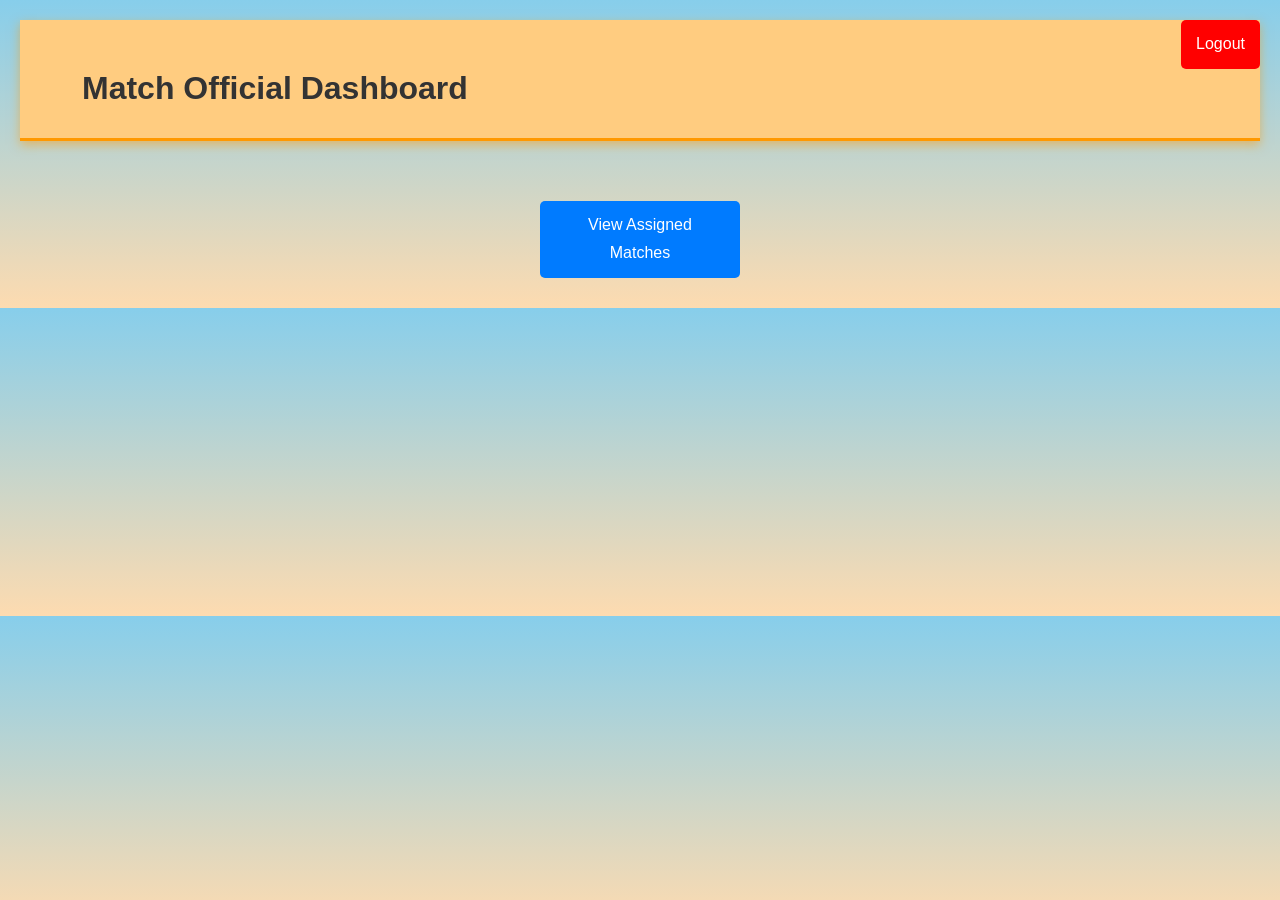
<file: dashboard_official.html>
<!DOCTYPE html>
<html lang="en">
<head>
    <meta charset="UTF-8">
    <meta name="viewport" content="width=device-width, initial-scale=1.0">
    <title>Match Official Dashboard</title>
    <link rel="stylesheet" href="assets/css/styles.css">
    <style>
        .button-container {
            display: flex;
            flex-direction: column;
            align-items: center;
            margin-top: 50px;
        }
        .button-container a {
            display: block;
            padding: 10px 20px;
            margin: 10px;
            background-color: #007BFF;
            color: white;
            text-decoration: none;
            border-radius: 5px;
            text-align: center;
            width: 200px;
        }
        .logout {
            position: absolute;
            top: 20px;
            right: 20px;
            padding: 10px 15px;
            background-color: red;
            color: white;
            text-decoration: none;
            border-radius: 5px;
        }
    </style>
</head>
<body>
    <header>
        <h1 style="text-align: center; margin-top: 20px;">Match Official Dashboard</h1>
        <a href="index.html" class="logout">Logout</a>
    </header>
    <main>
        <section class="button-container">
            <a href="assigned_matches.php">View Assigned Matches</a>

        </section>
    </main>
</body>
</html>
</file>
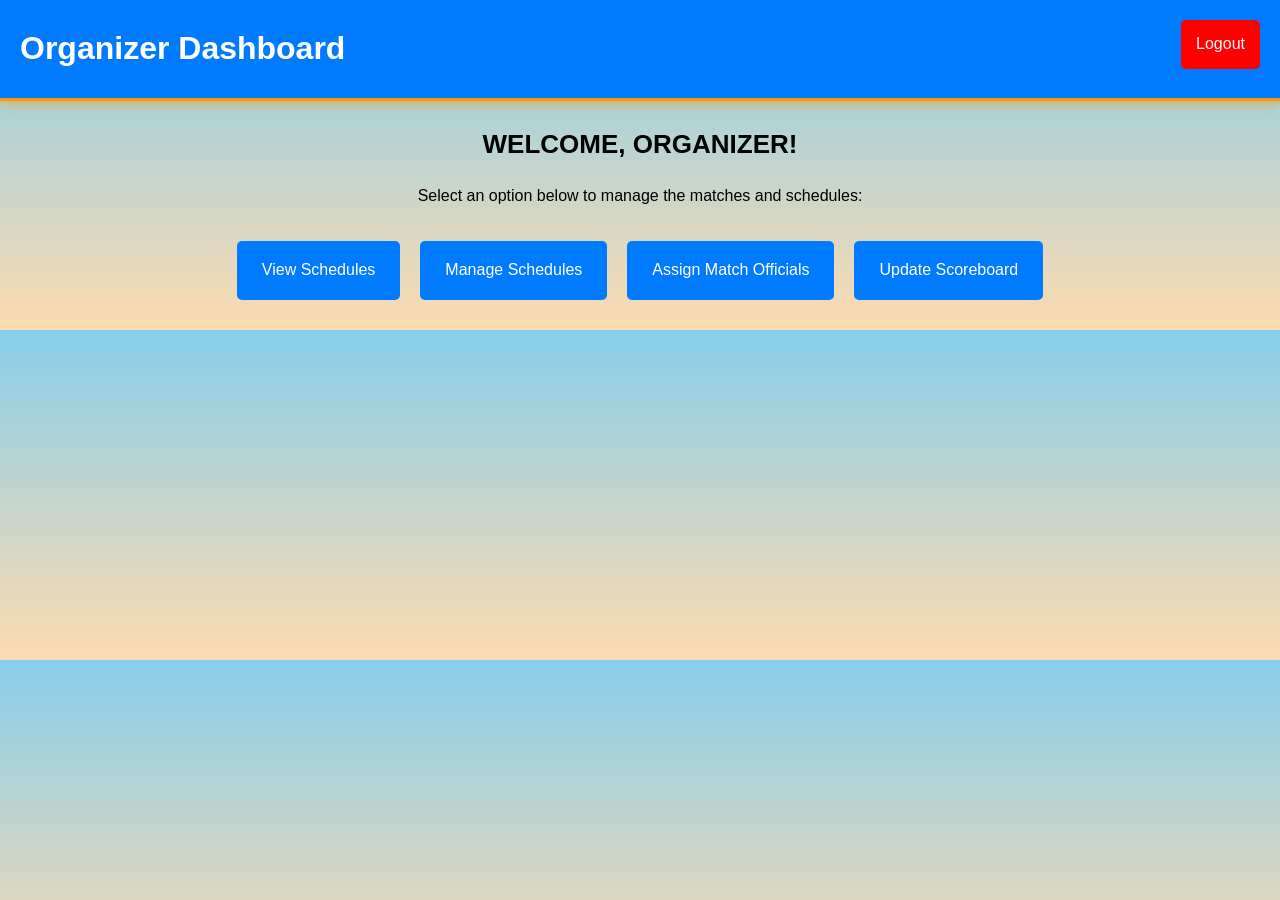
<file: dashboard_organizer.html>
<!DOCTYPE html>
<html lang="en">
<head>
    <meta charset="UTF-8">
    <meta name="viewport" content="width=device-width, initial-scale=1.0">
    <title>Organizer Dashboard</title>
    <link rel="stylesheet" href="assets/css/styles.css">
    <style>
        body {
            font-family: Arial, sans-serif;
            background-color: #f5f5f5;
            margin: 0;
            padding: 0;
        }
        header {
            background-color: #007BFF;
            color: white;
            padding: 20px;
            text-align: center;
        }
        .logout {
            position: absolute;
            top: 20px;
            right: 20px;
            padding: 10px 15px;
            background-color: red;
            color: white;
            text-decoration: none;
            border-radius: 5px;
        }
        main {
            padding: 20px;
            text-align: center;
        }
        .button-container {
            display: flex;
            justify-content: center;
            flex-wrap: wrap;
            margin-top: 20px;
        }
        .button-container a {
            display: block;
            padding: 15px 25px;
            margin: 10px;
            background-color: #007BFF;
            color: white;
            text-decoration: none;
            border-radius: 5px;
            font-size: 16px;
        }
        .button-container a:hover {
            background-color: #0056b3;
        }
    </style>
</head>
<body>
    <header>
        <h1>Organizer Dashboard</h1>
        <a href="index.html" class="logout">Logout</a>
    </header>
    <main>
        <section>
            <h2 style="color: black;">Welcome, Organizer!</h2>
            <p style="color: black;">Select an option below to manage the matches and schedules:</p>
        </section>
        <section class="button-container">
            <a href="view_schedule.php">View Schedules</a>
            <a href="manage_schedules.php">Manage Schedules</a>
            <a href="assign_official.php">Assign Match Officials</a>
            <a href="update_scoreboard.php">Update Scoreboard</a>
        </section>
    </main>
</body>
</html>
</file>
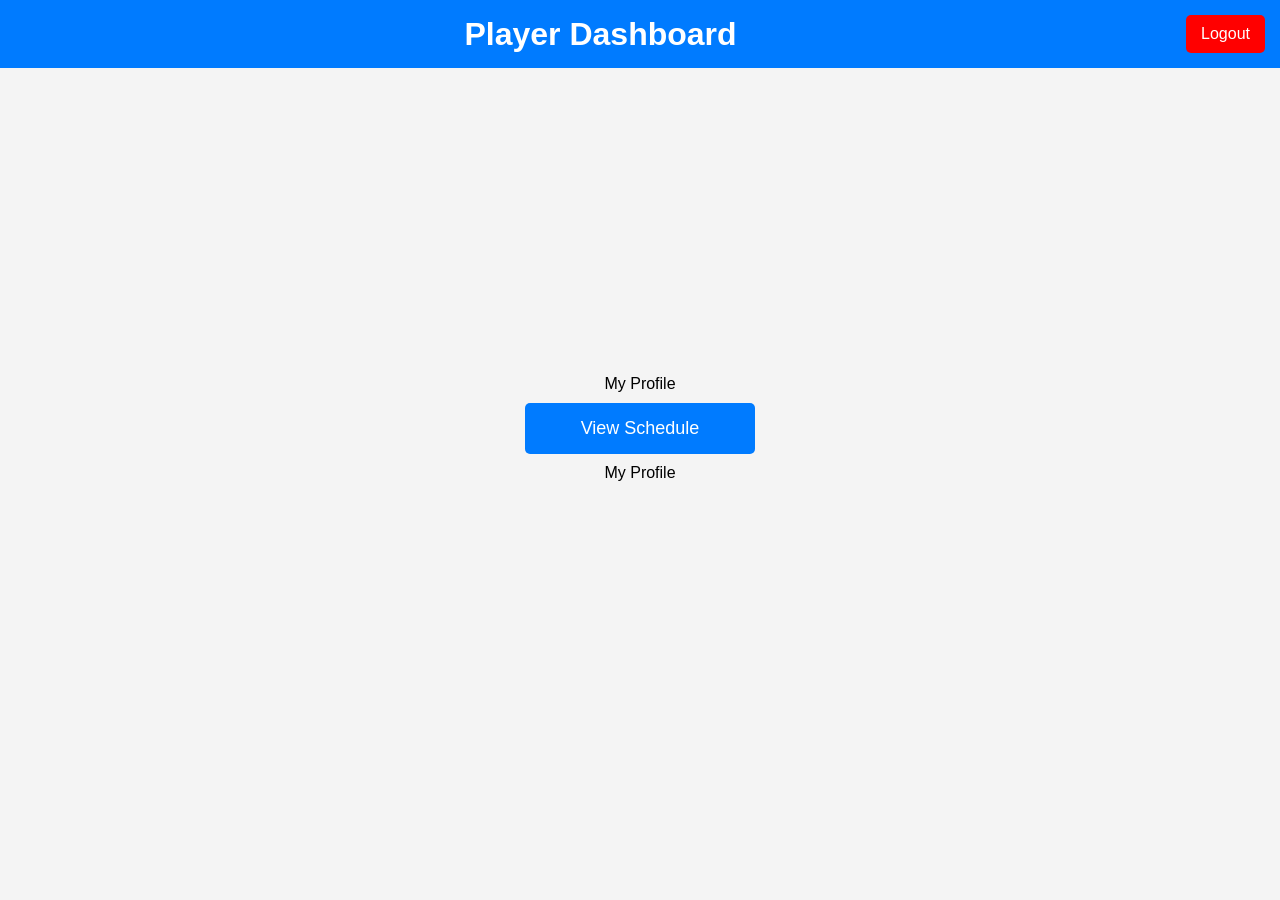
<file: dashboard_player.html>
<?php
// Start session
session_start();

// Check if the user is logged in as a player
if (!isset($_SESSION['user_type']) || $_SESSION['user_type'] !== 'player') {
    header("Location: login.php");
    exit();
}
?>

<!DOCTYPE html>
<html lang="en">
<head>
    <meta charset="UTF-8">
    <meta name="viewport" content="width=device-width, initial-scale=1.0">
    <title>Player Dashboard</title>
    <style>
        body {
            font-family: Arial, sans-serif;
            background-color: #f4f4f4;
            margin: 0;
            padding: 0;
            text-align: center;
        }
        .header {
            background-color: #007BFF;
            color: white;
            padding: 15px;
            display: flex;
            justify-content: space-between;
            align-items: center;
        }
        .header h1 {
            margin: 0;
            flex-grow: 1;
            text-align: center;
        }
        .logout {
            text-decoration: none;
            color: white;
            background: red;
            padding: 10px 15px;
            border-radius: 5px;
        }
        .container {
            display: flex;
            flex-direction: column;
            align-items: center;
            justify-content: center;
            height: 80vh;
        }
        .btn {
            display: block;
            width: 200px;
            margin: 10px;
            padding: 15px;
            background-color: #007BFF;
            color: white;
            text-decoration: none;
            text-align: center;
            border-radius: 5px;
            font-size: 18px;
        }
    </style>
</head>
<body>
    <div class="header">
        <h1>Player Dashboard</h1>
        <a href="index.html" class="logout">Logout</a>
    </div>
    <div class="container">
      
        <a button>My Profile</a>
        <a href="view_schedule.php" class="btn">View Schedule</a>
   
        <a button>My Profile</a>
    </div>
</body>
</html>
</file>
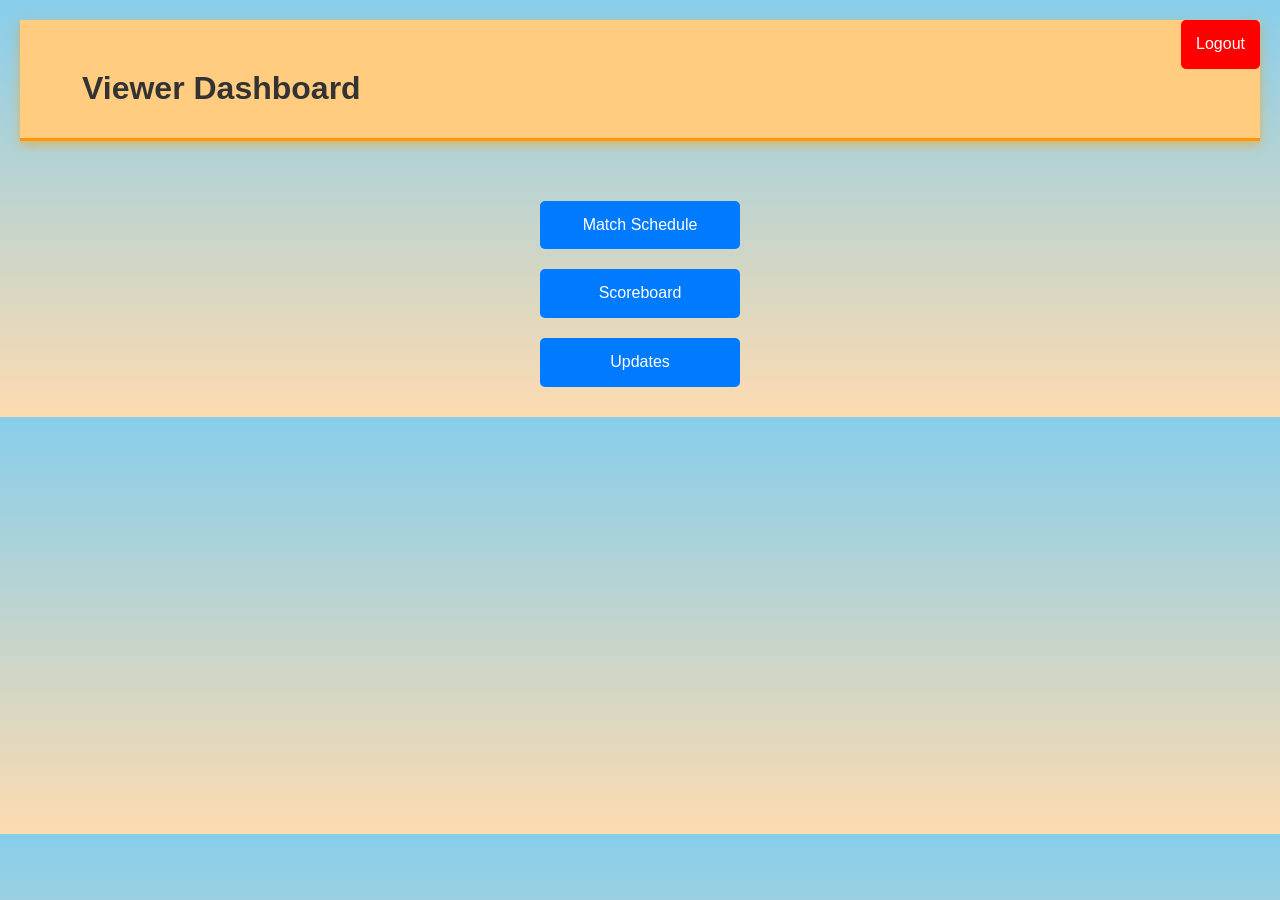
<file: dashboard_viewer.html>
<!DOCTYPE html>
<html lang="en">
<head>
    <meta charset="UTF-8">
    <meta name="viewport" content="width=device-width, initial-scale=1.0">
    <title>Viewer Dashboard</title>
    <link rel="stylesheet" href="assets/css/styles.css">
    <style>
        .button-container {
            display: flex;
            flex-direction: column;
            align-items: center;
            margin-top: 50px;
        }
        .button-container a {
            display: block;
            padding: 10px 20px;
            margin: 10px;
            background-color: #007BFF;
            color: white;
            text-decoration: none;
            border-radius: 5px;
            text-align: center;
            width: 200px;
        }
        .logout {
            position: absolute;
            top: 20px;
            right: 20px;
            padding: 10px 15px;
            background-color: red;
            color: white;
            text-decoration: none;
            border-radius: 5px;
        }
    </style>
</head>
<body>
    <header>
        <h1 style="text-align: center; margin-top: 20px;">Viewer Dashboard</h1>
        <a href="logout.php" class="logout">Logout</a>
    </header>
    <main>
        <section class="button-container">
            <a href="view_schedule.php">Match Schedule</a>
            <a href="view_scoreboard.php">Scoreboard</a>
            <a href="#">Updates</a>
        </section>
    </main>

    <script>
        // 🔹 Disable Back Button After Logout
        window.history.pushState(null, "", window.location.href);
        window.onpopstate = function () {
            history.go(1);
        };
    </script>
</body>
</html>
</file>
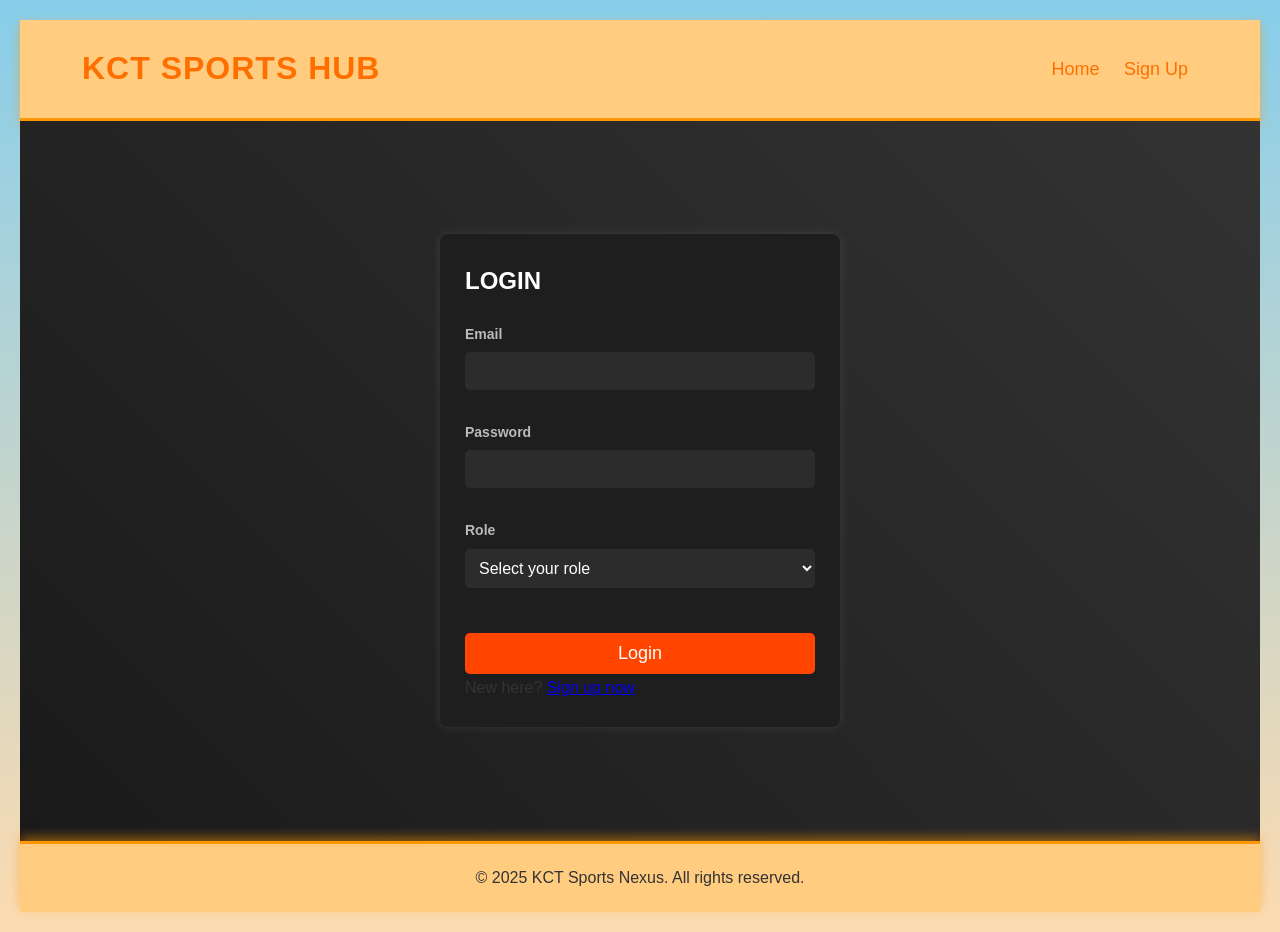
<file: login.html>
<!DOCTYPE html> 
<html lang="en">
    <head>
        <meta charset="UTF-8">
        <meta name="viewport" content="width=device-width, initial-scale=1.0">
        <title>Login</title>
        <link rel="stylesheet" href="./assets/css/styles.css"> <!-- Global styles -->
        <link rel="stylesheet" href="./assets/css/forms.css">  <!-- Form-specific styles -->
    </head>
    
<body>

    <header>
        <div class="logo">KCT Sports Hub</div>
        <nav>
            <a href="index.html">Home</a>
            <a href="signup.html" class="signup">Sign Up</a>
        </nav>
    </header>

    <section class="form-section">
        <div class="form-container">
            <form class="form" action="login.php" method="POST">
                <h2 class="form-title">Login</h2>

                <div class="form-group">
                    <label for="email" class="form-label">Email</label>
                    <input type="email" id="email" name="email" class="form-input" required>
                </div>

                <div class="form-group">
                    <label for="password" class="form-label">Password</label>
                    <input type="password" id="password" name="password" class="form-input" required>
                </div>

                <div class="form-group">
                    <label for="role" class="form-label">Role</label>
                    <select id="role" name="role" class="form-select" required>
                        <option value="">Select your role</option>
                        <option value="organizer">Organizer</option>
                        <option value="match Official">Match Official</option>
                        <option value="player">Player</option>
                        <option value="viewer">Viewer</option>
                    </select>
                </div>

                <button type="submit" class="form-button">Login</button>

                <p class="signup-link">New here? <a href="signup.html">Sign up now</a></p>
            </form>
        </div>
    </section>

    <footer>
        <p>&copy; 2025 KCT Sports Nexus. All rights reserved.</p>
    </footer>

</body>
</html>
</file>
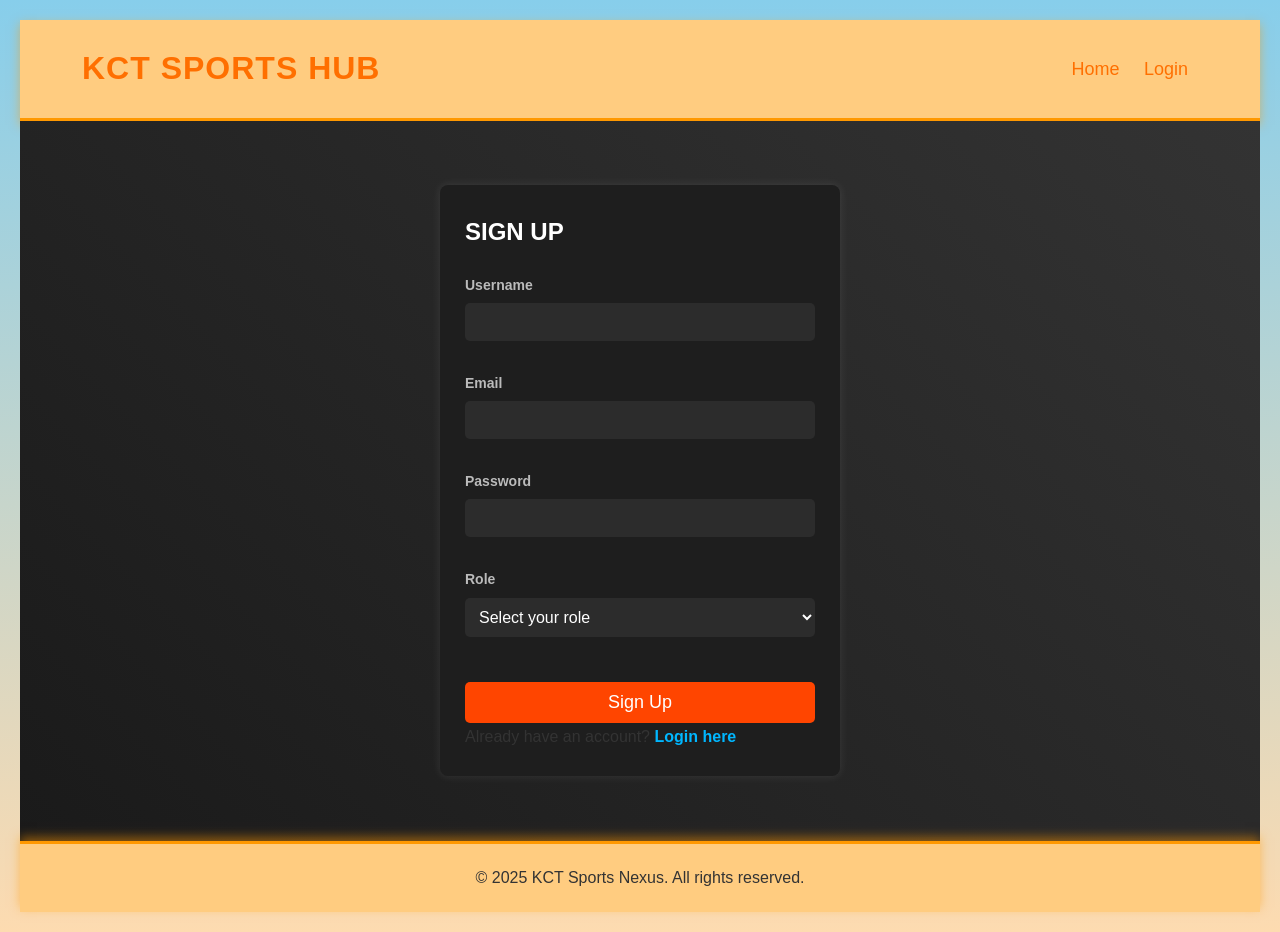
<file: signup.html>
<!DOCTYPE html>
<html lang="en">
<head>
    <meta charset="UTF-8">
    <meta name="viewport" content="width=device-width, initial-scale=1.0">
    <title>Sign Up</title>
    <link rel="stylesheet" href="./assets/css/styles.css"> <!-- Global styles -->
    <link rel="stylesheet" href="./assets/css/forms.css">  <!-- Form-specific styles -->
</head>

<body>

    <header>
        <div class="logo">KCT Sports Hub</div>
        <nav>
            <a href="index.html">Home</a>
            <a href="login.html" class="login">Login</a>
        </nav>
    </header>

    <section class="form-section">
        <div class="form-container">
            <form class="form" action="signup.php" method="POST">
                <h2 class="form-title">Sign Up</h2>

                <div class="form-group">
                    <label for="username" class="form-label">Username</label>
                    <input type="text" id="username" name="username" class="form-input" required>
                </div>

                <div class="form-group">
                    <label for="email" class="form-label">Email</label>
                    <input type="email" id="email" name="email" class="form-input" required>
                </div>

                <div class="form-group">
                    <label for="password" class="form-label">Password</label>
                    <input type="password" id="password" name="password" class="form-input" required>
                </div>

                <div class="form-group">
                    <label for="role" class="form-label">Role</label>
                    <select id="role" name="role" class="form-select" required>
                        <option value="">Select your role</option>
                        <option value="organizer">Organizer</option>
                        <option value="match Official">Match Official</option>
                        <option value="player">Player</option>
                        <option value="viewer">Viewer</option>
                    </select>
                </div>

                <button type="submit" class="form-button">Sign Up</button>

                <p class="login-link">Already have an account? <a href="login.html" class="login-link-text">Login here</a></p>
            </form>
        </div>
    </section>

    <footer>
        <p>&copy; 2025 KCT Sports Nexus. All rights reserved.</p>
    </footer>

</body>
</html>
</file>
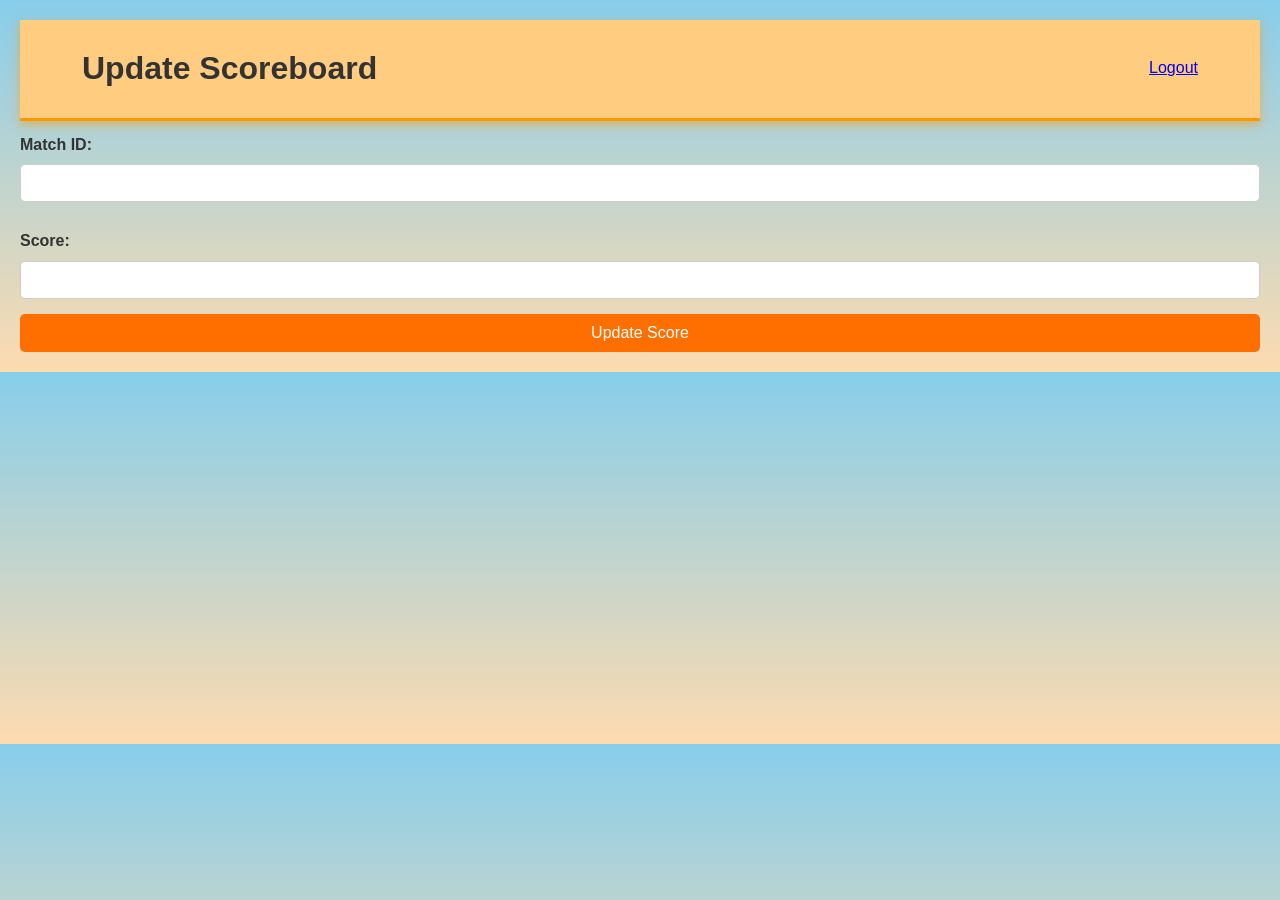
<file: update_scoreboard.html>
<!DOCTYPE html>
<html lang="en">
<head>
    <meta charset="UTF-8">
    <meta name="viewport" content="width=device-width, initial-scale=1.0">
    <title>Update Scoreboard</title>
    <link rel="stylesheet" href="../assets/css/styles.css">
</head>
<body>
    <header>
        <h1>Update Scoreboard</h1>
        <a href="../index.html" class="logout">Logout</a>
    </header>
    <main>
        <form action="../backend/update_scoreboard.php" method="POST">
            <label for="match_id">Match ID:</label>
            <input type="text" id="match_id" name="match_id" required>
            <br>
            <label for="score">Score:</label>
            <input type="text" id="score" name="score" required>
            <br>
            <button type="submit">Update Score</button>
        </form>
    </main>
</body>
</html>
</file>
<file: assets/css/styles.css>
/* === TROPICAL PARADISE THEME === */

/* Reset Styles */
* {
    margin: 0;
    padding: 0;
    box-sizing: border-box;
    font-family: 'Arial', sans-serif;
}

/* Background */
body {
    background: linear-gradient(to bottom, #87CEEB, #fddbb0); /* Sky to sand gradient */
    color: #333;
    line-height: 1.8;
    overflow-x: hidden;
    position: relative;
}

/* Header Styling */
header {
    background: #ffcc80; /* Warm tropical sunset color */
    padding: 20px 5%;
    display: flex;
    justify-content: space-between;
    align-items: center;
    border-bottom: 3px solid #ff9800;
    box-shadow: 0px 4px 10px rgba(255, 152, 0, 0.5);
}

.logo {
    font-size: 32px;
    font-weight: bold;
    color: #ff6f00;
    text-transform: uppercase;
    letter-spacing: 1px;
}

nav a {
    color: #ff6f00;
    text-decoration: none;
    font-size: 18px;
    padding: 10px;
    transition: 0.3s;
}

nav a:hover {
    background: #ff9800;
    color: white;
    border-radius: 5px;
}

/* Hero Section */
.hero {
    text-align: center;
    padding: 80px 20px;
    background: rgba(255, 193, 7, 0.9); /* Golden sand color */
    border-radius: 10px;
    margin: 20px auto;
    max-width: 90%;
    box-shadow: 0px 4px 10px rgba(255, 152, 0, 0.5);
}

.hero h1 {
    font-size: 42px;
    font-weight: bold;
    color: #ff6f00;
    text-transform: uppercase;
    text-shadow: 2px 2px 5px rgba(255, 87, 34, 0.3);
}

.hero p {
    font-size: 18px;
    color: #555;
    font-style: italic;
}

/* Button */
.explore-btn {
    margin-top: 20px;
    padding: 12px 30px;
    font-size: 16px;
    color: #fff;
    background: #ff6f00;
    border: none;
    cursor: pointer;
    transition: 0.3s;
    font-weight: bold;
    border-radius: 8px;
}

.explore-btn:hover {
    background: #ff9800;
}

/* Table Styling */
table {
    width: 100%;
    border-collapse: collapse;
    background: rgba(255, 235, 205, 0.9); /* Light sandy color */
    border-radius: 10px;
    box-shadow: 0px 4px 10px rgba(255, 152, 0, 0.5);
}

table th, table td {
    padding: 15px;
    text-align: left;
    border-bottom: 2px solid #ff9800;
    color: #333;
}

table th {
    background: #ffcc80;
    color: #ff6f00;
}

table tr:hover {
    background: rgba(255, 193, 7, 0.2);
}

/* Footer */
footer {
    background: #ffcc80;
    text-align: center;
    padding: 20px;
    font-size: 16px;
    border-top: 3px solid #ff9800;
    box-shadow: 0px -4px 10px rgba(255, 152, 0, 0.5);
}

/* Responsive Design */
@media (max-width: 768px) {
    header {
        flex-direction: column;
        text-align: center;
    }
    .sports-list {
        flex-direction: column;
    }
    .gallery-images {
        flex-direction: column;
    }
    table {
        font-size: 14px;
    }
}

/* Tropical Link */
.login-link-text {
    color: #ff6f00;
    font-weight: bold;
    text-decoration: none;
}

.login-link-text:hover {
    text-decoration: underline;
    text-shadow: 0px 0px 10px rgba(255, 87, 34, 0.8);
}
/* === TROPICAL PARADISE THEME === */

/* Reset Styles */
* {
    margin: 0;
    padding: 0;
    box-sizing: border-box;
    font-family: 'Arial', sans-serif;
}

/* Background */
body {
    background: linear-gradient(to bottom, #87CEEB, #fddbb0); /* Sky to sand gradient */
    color: #333;
    line-height: 1.8;
    overflow-x: hidden;
    position: relative;
}

/* Header Styling */
header {
    background: #ffcc80; /* Warm tropical sunset color */
    padding: 20px 5%;
    display: flex;
    justify-content: space-between;
    align-items: center;
    border-bottom: 3px solid #ff9800;
    box-shadow: 0px 4px 10px rgba(255, 152, 0, 0.5);
}

.logo {
    font-size: 32px;
    font-weight: bold;
    color: #ff6f00;
    text-transform: uppercase;
    letter-spacing: 1px;
}

nav a {
    color: #ff6f00;
    text-decoration: none;
    font-size: 18px;
    padding: 10px;
    transition: 0.3s;
}

nav a:hover {
    background: #ff9800;
    color: white;
    border-radius: 5px;
}

/* Hero Section */
.hero {
    text-align: center;
    padding: 80px 20px;
    background: rgba(255, 193, 7, 0.9); /* Golden sand color */
    border-radius: 10px;
    margin: 20px auto;
    max-width: 90%;
    box-shadow: 0px 4px 10px rgba(255, 152, 0, 0.5);
}

.hero h1 {
    font-size: 42px;
    font-weight: bold;
    color: #ff6f00;
    text-transform: uppercase;
    text-shadow: 2px 2px 5px rgba(255, 87, 34, 0.3);
}

.hero p {
    font-size: 18px;
    color: #555;
    font-style: italic;
}

/* Button */
.explore-btn {
    margin-top: 20px;
    padding: 12px 30px;
    font-size: 16px;
    color: #fff;
    background: #ff6f00;
    border: none;
    cursor: pointer;
    transition: 0.3s;
    font-weight: bold;
    border-radius: 8px;
}

.explore-btn:hover {
    background: #ff9800;
}

/* Table Styling */
table {
    width: 100%;
    border-collapse: collapse;
    background: rgba(255, 235, 205, 0.9); /* Light sandy color */
    border-radius: 10px;
    box-shadow: 0px 4px 10px rgba(255, 152, 0, 0.5);
}

table th, table td {
    padding: 15px;
    text-align: left;
    border-bottom: 2px solid #ff9800;
    color: #333;
}

table th {
    background: #ffcc80;
    color: #ff6f00;
}

table tr:hover {
    background: rgba(255, 193, 7, 0.2);
}

/* Footer */
footer {
    background: #ffcc80;
    text-align: center;
    padding: 20px;
    font-size: 16px;
    border-top: 3px solid #ff9800;
    box-shadow: 0px -4px 10px rgba(255, 152, 0, 0.5);
}

/* Responsive Design */
@media (max-width: 768px) {
    header {
        flex-direction: column;
        text-align: center;
    }
    .sports-list {
        flex-direction: column;
    }
    .gallery-images {
        flex-direction: column;
    }
    table {
        font-size: 14px;
    }
}

/* Tropical Link */
.login-link-text {
    color: #ff6f00;
    font-weight: bold;
    text-decoration: none;
}

.login-link-text:hover {
    text-decoration: underline;
    text-shadow: 0px 0px 10px rgba(255, 87, 34, 0.8);
}
/* === TROPICAL PARADISE THEME === */

/* Reset Styles */
* {
    margin: 0;
    padding: 0;
    box-sizing: border-box;
    font-family: 'Arial', sans-serif;
}

/* Background */
body {
    background: linear-gradient(to bottom, #87CEEB, #fddbb0); /* Sky to sand gradient */
    color: #333;
    line-height: 1.8;
    overflow-x: hidden;
    position: relative;
    padding: 20px;
    text-align: center;
}

/* Main Container */
.container {
    max-width: 700px;
    background: #ffffff;
    padding: 20px;
    border-radius: 10px;
    box-shadow: 0px 4px 10px rgba(255, 152, 0, 0.5);
    margin: auto;
}

/* Header */
header {
    background: #ffcc80; /* Warm tropical sunset color */
    padding: 20px 5%;
    display: flex;
    justify-content: space-between;
    align-items: center;
    border-bottom: 3px solid #ff9800;
    box-shadow: 0px 4px 10px rgba(255, 152, 0, 0.5);
}

.logo {
    font-size: 32px;
    font-weight: bold;
    color: #ff6f00;
    text-transform: uppercase;
    letter-spacing: 1px;
}

nav a {
    color: #ff6f00;
    text-decoration: none;
    font-size: 18px;
    padding: 10px;
    transition: 0.3s;
}

nav a:hover {
    background: #ff9800;
    color: white;
    border-radius: 5px;
}

/* Headings */
h2 {
    color: #ff6f00;
    font-size: 26px;
    font-weight: bold;
    margin-bottom: 15px;
    text-transform: uppercase;
}

/* Form */
form {
    text-align: left;
}

label {
    font-size: 16px;
    display: block;
    margin: 10px 0 5px;
    font-weight: bold;
}

select, input {
    width: 100%;
    padding: 10px;
    margin-bottom: 15px;
    border-radius: 5px;
    border: 1px solid #ccc;
    background-color: #ffffff;
    font-size: 14px;
}

select:focus, input:focus {
    outline: 2px solid #ff6f00;
}

/* Buttons */
button, .btn {
    background-color: #ff6f00;
    color: #ffffff;
    border: none;
    padding: 10px 15px;
    font-size: 16px;
    border-radius: 5px;
    cursor: pointer;
    width: 100%;
    text-align: center;
    display: block;
    text-decoration: none;
}

button:hover, .btn:hover {
    background-color: #ff9800;
}

/* Back Button */
.back-btn {
    background-color: #007bff;
    margin-top: 10px;
}

.back-btn:hover {
    background-color: #0056b3;
}

/* Table Styling */
table {
    width: 100%;
    border-collapse: collapse;
    background: rgba(255, 235, 205, 0.9); /* Light sandy color */
    border-radius: 10px;
    box-shadow: 0px 4px 10px rgba(255, 152, 0, 0.5);
    margin-top: 20px;
}

table th, table td {
    padding: 15px;
    text-align: left;
    border-bottom: 2px solid #ff9800;
    color: #333;
}

table th {
    background: #ffcc80;
    color: #ff6f00;
}

table tr:hover {
    background: rgba(255, 193, 7, 0.2);
}

/* Footer */
footer {
    background: #ffcc80;
    text-align: center;
    padding: 20px;
    font-size: 16px;
    border-top: 3px solid #ff9800;
    box-shadow: 0px -4px 10px rgba(255, 152, 0, 0.5);
}

/* Responsive Design */
@media (max-width: 768px) {
    header {
        flex-direction: column;
        text-align: center;
    }
    table {
        font-size: 14px;
    }
}

/* Tropical Link */
.login-link-text {
    color: #ff6f00;
    font-weight: bold;
    text-decoration: none;
}

.login-link-text:hover {
    text-decoration: underline;
    text-shadow: 0px 0px 10px rgba(255, 87, 34, 0.8);
}
/* === TROPICAL PARADISE THEME === */

/* Reset Styles */
* {
    margin: 0;
    padding: 0;
    box-sizing: border-box;
    font-family: 'Arial', sans-serif;
}

/* Background */
body {
    background: linear-gradient(to bottom, #87CEEB, #fddbb0); /* Sky to sand gradient */
    color: #333;
    line-height: 1.8;
    overflow-x: hidden;
    position: relative;
    padding: 20px;
    text-align: center;
}

/* Main Container */
.container {
    max-width: 500px;
    background: #ffffff;
    padding: 20px;
    border-radius: 10px;
    box-shadow: 0px 4px 10px rgba(255, 152, 0, 0.5);
    margin: auto;
}

/* Header */
h2 {
    color: #ff6f00;
    font-size: 26px;
    font-weight: bold;
    margin-bottom: 15px;
    text-transform: uppercase;
}

/* Form */
.input-group {
    margin: 15px 0;
    text-align: left;
}

label {
    font-size: 16px;
    font-weight: bold;
    display: block;
}

input {
    width: 100%;
    padding: 10px;
    border: 1px solid #ccc;
    border-radius: 5px;
    font-size: 14px;
}

button {
    width: 100%;
    padding: 10px;
    background-color: #ff6f00;
    color: #ffffff;
    border: none;
    border-radius: 5px;
    cursor: pointer;
    font-size: 16px;
    transition: 0.3s;
}

button:hover {
    background-color: #ff9800;
}

/* Match Details Box */
.match-details {
    margin-top: 20px;
    padding: 15px;
    background: #fffbe6;
    border-left: 5px solid #ffcc00;
    border-radius: 5px;
    box-shadow: 0px 4px 8px rgba(255, 152, 0, 0.3);
    text-align: left;
}

.match-details h3 {
    color: #ff6f00;
    margin-bottom: 10px;
}

.match-details p {
    margin: 5px 0;
    font-size: 16px;
}

.match-details span {
    font-weight: bold;
    color: green;
}

/* Error Message */
.error {
    color: red;
    font-weight: bold;
    margin-top: 10px;
}

/* Back Button */
.back-btn {
    display: block;
    margin-top: 20px;
    padding: 10px;
    background: #007bff;
    color: white;
    text-decoration: none;
    border-radius: 5px;
    text-align: center;
    transition: 0.3s;
}

.back-btn:hover {
    background: #0056b3;
}

/* Responsive Design */
@media (max-width: 768px) {
    .container {
        max-width: 90%;
    }
}
</file>
<file: assets/css/forms.css>
/* Form Section */
.form-section {
    display: flex;
    justify-content: center;
    align-items: center;
    height: 80vh;
    background: linear-gradient(45deg, #1a1a1a, #333);
}

/* Form Container */
.form-container {
    background: #1e1e1e;
    padding: 25px;
    border-radius: 8px;
    box-shadow: 0px 0px 10px rgba(255, 255, 255, 0.1);
    width: 100%;
    max-width: 400px;
    text-align: center;
}

/* Form Title */
.form-title {
    color: #fff;
    font-size: 24px;
    margin-bottom: 20px;
}

/* Form Group */
.form-group {
    margin-bottom: 15px;
    text-align: left;
}

/* Form Labels */
.form-label {
    display: block;
    font-size: 14px;
    margin-bottom: 5px;
    color: #bbb;
}

/* Form Inputs */
.form-input,
.form-select {
    width: 100%;
    padding: 10px;
    border-radius: 5px;
    border: none;
    background: #2c2c2c;
    color: #fff;
    font-size: 16px;
    outline: none;
}

/* Form Select Dropdown */
.form-select {
    cursor: pointer;
}

/* Form Button */
.form-button {
    width: 100%;
    padding: 10px;
    background: #ff0000;
    border: none;
    border-radius: 5px;
    color: #fff;
    font-size: 18px;
    cursor: pointer;
    transition: 0.3s;
}

.form-button:hover {
    background: #ff652f;
}
/* Success & Error Messages */
.success-message {
    color: #4CAF50;
    font-size: 16px;
    margin-top: 10px;
}

.error-message {
    color: #FF5733;
    font-size: 16px;
    margin-top: 10px;
}

/* Form Section */
.form-section {
    display: flex;
    justify-content: center;
    align-items: center;
    height: 80vh;
    background: linear-gradient(45deg, #1a1a1a, #333);
}

/* Form Container */
.form-container {
    background: #1e1e1e;
    padding: 25px;
    border-radius: 8px;
    box-shadow: 0px 0px 10px rgba(255, 255, 255, 0.1);
    width: 100%;
    max-width: 400px;
    text-align: center;
}

/* Form Title */
.form-title {
    color: #fff;
    font-size: 24px;
    margin-bottom: 20px;
}

/* Form Button */
.form-button {
    display: inline-block;
    margin-top: 15px;
    padding: 10px 20px;
    background: #ff4500;
    border: none;
    border-radius: 5px;
    color: #fff;
    font-size: 18px;
    cursor: pointer;
    text-decoration: none;
    transition: 0.3s;
}

.form-button:hover {
    background: #2fc1ff;
}
/* Styling for the login link */
.login-link a {
    color: #00b7ff; /* Highlight color */
    font-weight: bold;
    text-decoration: none;
}

.login-link a:hover {
    text-decoration: underline;
}
</file>
